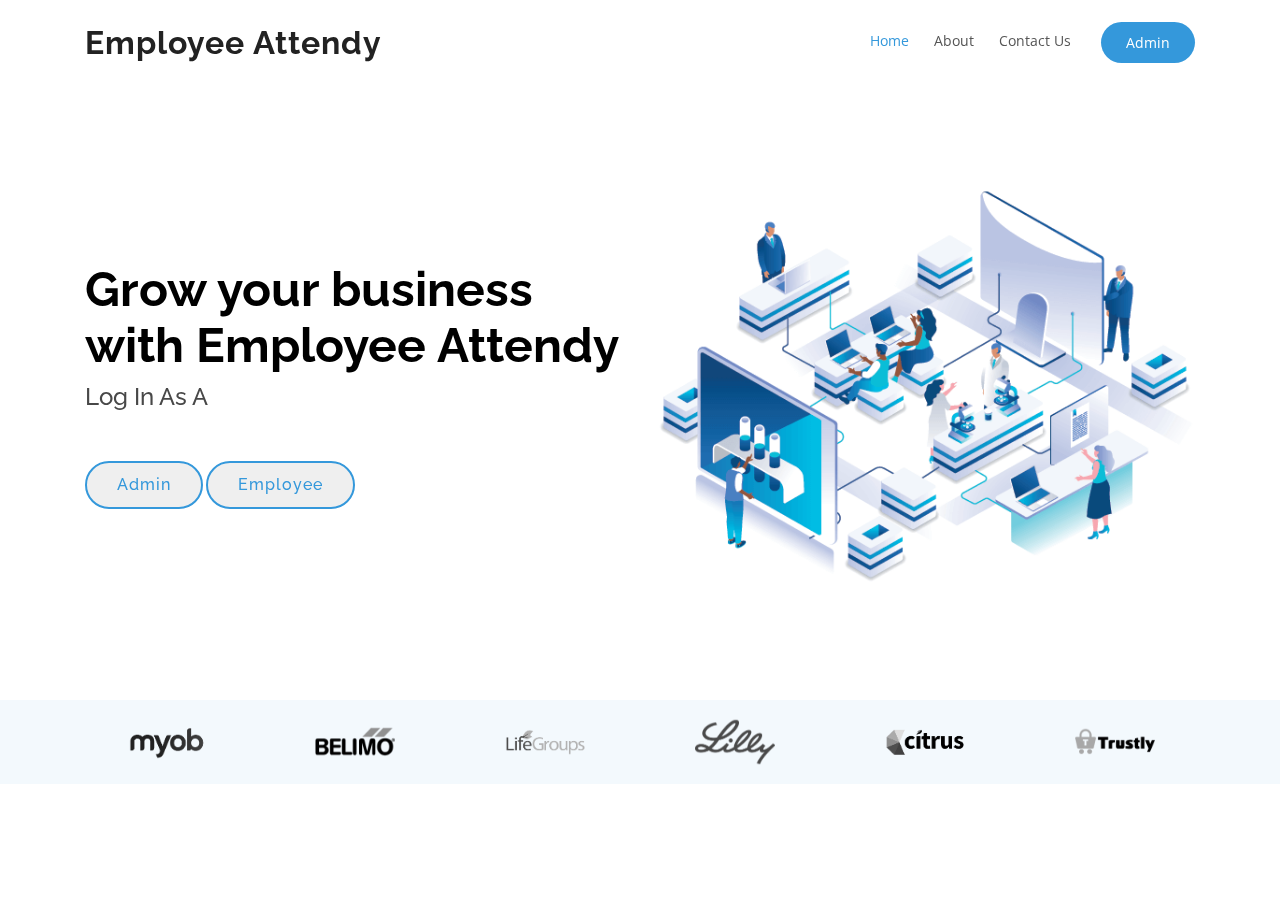
<file: index.html>
<!DOCTYPE html>
<html lang="en">
<body>
	<head>
	 <meta charset="utf-8">
  <meta content="width=device-width, initial-scale=1.0" name="viewport">

  <title>Employee Attendy Bootstrap Template - Index</title>
  <meta content="" name="description">
  <meta content="" name="keywords">

  <!-- Favicons -->
  <link href="assets/img/favicon.png" rel="icon">
  <link href="assets/img/apple-touch-icon.png" rel="apple-touch-icon">
  <link rel="stylesheet" type="text/css" href="bootstrap/css/bootstrap.min.css" />
  <link rel="stylesheet" type="text/css" href="font-awesome/css/font-awesome.min.css" />
  
  <script type="text/javascript" src="js/jquery-1.10.2.min.js"></script>
    <script type="text/javascript" src="bootstrap/js/bootstrap.min.js"></script>


  <!-- Google Fonts -->
  <link href="https://fonts.googleapis.com/css?family=Open+Sans:300,300i,400,400i,600,600i,700,700i|Raleway:300,300i,400,400i,500,500i,600,600i,700,700i|Poppins:300,300i,400,400i,500,500i,600,600i,700,700i" rel="stylesheet">

  <!-- Vendor CSS Files -->
  <link href="assets/vendor/bootstrap/css/bootstrap.min.css" rel="stylesheet">
  <link href="assets/vendor/icofont/icofont.min.css" rel="stylesheet">
  <link href="assets/vendor/remixicon/remixicon.css" rel="stylesheet">
  <link href="assets/vendor/boxicons/css/boxicons.min.css" rel="stylesheet">
  <link href="assets/vendor/owl.carousel/assets/owl.carousel.min.css" rel="stylesheet">
  <link href="assets/vendor/venobox/venobox.css" rel="stylesheet">
  <link href="assets/vendor/aos/aos.css" rel="stylesheet">

  <!-- Template Main CSS File -->
  <link href="assets/css/style.css" rel="stylesheet">

  </head>

<body>
          <div class="modal fade" id="myModal" tabindex="-1" role="dialog" aria-labelledby="myModalLabel" aria-hidden="true">
                <div class="modal-dialog" role="document">
                    <div class="modal-content">
                        <div class="modal-header">
                            <button type="button" class="close" data-dismiss="modal" aria-label="Close"  >

                             <span aria-hidden="true">&times;</span>
                            </button>
                            <h4 class="modal-title" id="myModalLabel">ADMIN LOGIN FORM</h4>
                        </div>
                        <div class="modal-body">
                            <form action="process/aprocess.php" method="POST">
                                <div class="form-group">
                                    <label for="email">Admin ID</label>

        
                                    <div class="input-group pb-modalreglog-input-group">
                                        <input type="email" class="form-control" id="email" placeholder="Email"method="POST" required="required" name="mailuid">
                                        <span class="input-group-addon"><span class="glyphicon glyphicon-user"></span></span>
                                    </div>
                                </div>
                                <div class="form-group">
                                    <label for="password">Password</label>
                                    <div class="input-group pb-modalreglog-input-group">
                                        <input type="password" class="form-control" id="pws" placeholder="Password"name="pwd"required="required">
                                        <span class="input-group-addon"><span class="glyphicon glyphicon-lock"></span></span>
                                    </div>
                                </div>
                            </form>
                        </div>
                         <div class="modal-footer">
                            <button type="button" class="btn btn-secondary" data-dismiss="modal">Close</button>
                            <button type="submit" class="btn btn-primary"name="login-submit" value="Login">Log In</button>
                        </div>
                    </div>
                </div>
            </div>
            <!-- login form code closed -->

            <div class="modal fade" id="myModal2" tabindex="-1" role="dialog" aria-labelledby="myModalLabel2" aria-hidden="true">
                <div class="modal-dialog" role="document">
                    <div class="modal-content">
                        <div class="modal-header">
                            <button type="button" class="close2" data-dismiss="modal" aria-label="Close2"  >

                             <span aria-hidden="true">&times;</span>
                            </button>
                            <h4 class="modal-title" id="myModalLabel2">EMPLOYEE LOGIN FORM</h4>
                        </div>
                        <div class="modal-body">
                            <form action="process/aprocess.php" method="POST">
                                <div class="form-group">
                                    <label for="email">Employee ID</label>
                                    <div class="input-group pb-modalreglog-input-group">
                                        <input type="email" class="form-control" id="email" placeholder="Email"name="mailuid" required="required">
                                        <span class="input-group-addon"><span class="glyphicon glyphicon-user"></span></span>
                                    </div>
                                </div>
                                <div class="form-group">
                                    <label for="password">Password</label>
                                    <div class="input-group pb-modalreglog-input-group">
                                        <input type="password" class="form-control" id="pws" placeholder="Password" name="pwd" required="required">
                                        <span class="input-group-addon"><span class="glyphicon glyphicon-lock"></span></span>
                                    </div>
                                </div>
                            </form>
                        </div>
                         <div class="modal-footer">
                            <button type="button" class="btn btn-secondary" data-dismiss="modal">Close</button>
                            
                            <button type="button" class="btn btn-primary"name="login-submit" value="Login">Log In</button>
                        </div>
                    </div>
                </div>
            </div>
           <!--  for emp form closed -->
  <!-- ======= Header ======= -->
  <header id="header" class="fixed-top d-flex align-items-center">
    <div class="container d-flex align-items-center">

      <div class="logo mr-auto">
        <h1 class="text-light"><a href="index.html"><span>Employee Attendy</span></a></h1>
        <!-- Uncomment below if you prefer to use an image logo -->
        <!-- <a href="index.html"><img src="assets/img/logo.png" alt="" class="img-fluid"></a>-->
      </div>

      <nav class="nav-menu d-none d-lg-block">
        <ul>
          <li class="active"><a href="index.html"class="homered">Home</a></li>
          <li><a href="#"class="homeblack">About</a></li>
          <li><a href="contact.html"class="homeblack">Contact Us</a></li>
          <li class="get-started"class="homeblack" >
          	<!-- <a data-toggle="modal" data-target="#myModal"class="btn-get-started scrollto" href="elogin.html">Admin</a> -->
          		<a href="alogin.html"class="btn-get-started scrollto">Admin</a>
           

          	</li>
        </ul>
      </nav><!-- .nav-menu -->

    </div>
  </header><!-- End Header -->

  <!-- ======= Hero Section ======= -->
  <section id="hero" class="d-flex align-items-center">

    <div class="container">
      <div class="row">
        <div class="col-lg-6 pt-5 pt-lg-0 order-2 order-lg-1 d-flex flex-column justify-content-center">
          <h1 data-aos="fade-up">Grow your business with Employee Attendy</h1>
          <h2 data-aos="fade-up" data-aos-delay="400">Log In As A </h2>
          <div data-aos="fade-up" data-aos-delay="800">
           <a href="alogin.html">
            <button href="elogin.html"class="btn-get-started scrollto">Admin</button></a>
            <a href="elogin.html">
            <button href="elogin.html"class="btn-get-started scrollto">Employee</button></a>
             
          </div>
          
        </div>
        <div class="col-lg-6 order-1 order-lg-2 hero-img" data-aos="fade-left" data-aos-delay="200">
          <img src="assets/img/hero-img.png" class="img-fluid animated" alt="">
        </div>
      </div>
    </div>

  </section><!-- End Hero -->

  <main id="main">

    <!-- ======= Clients Section ======= -->
    <section id="clients" class="clients clients">
      <div class="container">

        <div class="row">

          <div class="col-lg-2 col-md-4 col-6">
            <img src="assets/img/clients/client-1.png" class="img-fluid" alt="" data-aos="zoom-in">
          </div>

          <div class="col-lg-2 col-md-4 col-6">
            <img src="assets/img/clients/client-2.png" class="img-fluid" alt="" data-aos="zoom-in" data-aos-delay="100">
          </div>

          <div class="col-lg-2 col-md-4 col-6">
            <img src="assets/img/clients/client-3.png" class="img-fluid" alt="" data-aos="zoom-in" data-aos-delay="200">
          </div>

          <div class="col-lg-2 col-md-4 col-6">
            <img src="assets/img/clients/client-4.png" class="img-fluid" alt="" data-aos="zoom-in" data-aos-delay="300">
          </div>

          <div class="col-lg-2 col-md-4 col-6">
            <img src="assets/img/clients/client-5.png" class="img-fluid" alt="" data-aos="zoom-in" data-aos-delay="400">
          </div>

          <div class="col-lg-2 col-md-4 col-6">
            <img src="assets/img/clients/client-6.png" class="img-fluid" alt="" data-aos="zoom-in" data-aos-delay="500">
          </div>

        </div>

      </div>
    </section><!-- End Clients Section -->

    <!-- ======= About Us Section ======= -->
    
</div>
        </div>
      </div>
    </div>
  </footer><!-- End Footer -->

  <a href="#" class="back-to-top"><i class="icofont-simple-up"></i></a>

  <!-- Vendor JS Files -->
  <script src="assets/vendor/jquery/jquery.min.js"></script>
  <script src="assets/vendor/bootstrap/js/bootstrap.bundle.min.js"></script>
  <script src="assets/vendor/jquery.easing/jquery.easing.min.js"></script>
  <script src="assets/vendor/php-email-form/validate.js"></script>
  <script src="assets/vendor/waypoints/jquery.waypoints.min.js"></script>
  <script src="assets/vendor/counterup/counterup.min.js"></script>
  <script src="assets/vendor/owl.carousel/owl.carousel.min.js"></script>
  <script src="assets/vendor/isotope-layout/isotope.pkgd.min.js"></script>
  <script src="assets/vendor/venobox/venobox.min.js"></script>
  <script src="assets/vendor/aos/aos.js"></script>

  <!-- Template Main JS File -->
  <script src="assets/js/main.js"></script>

</body>

</html>
</file>
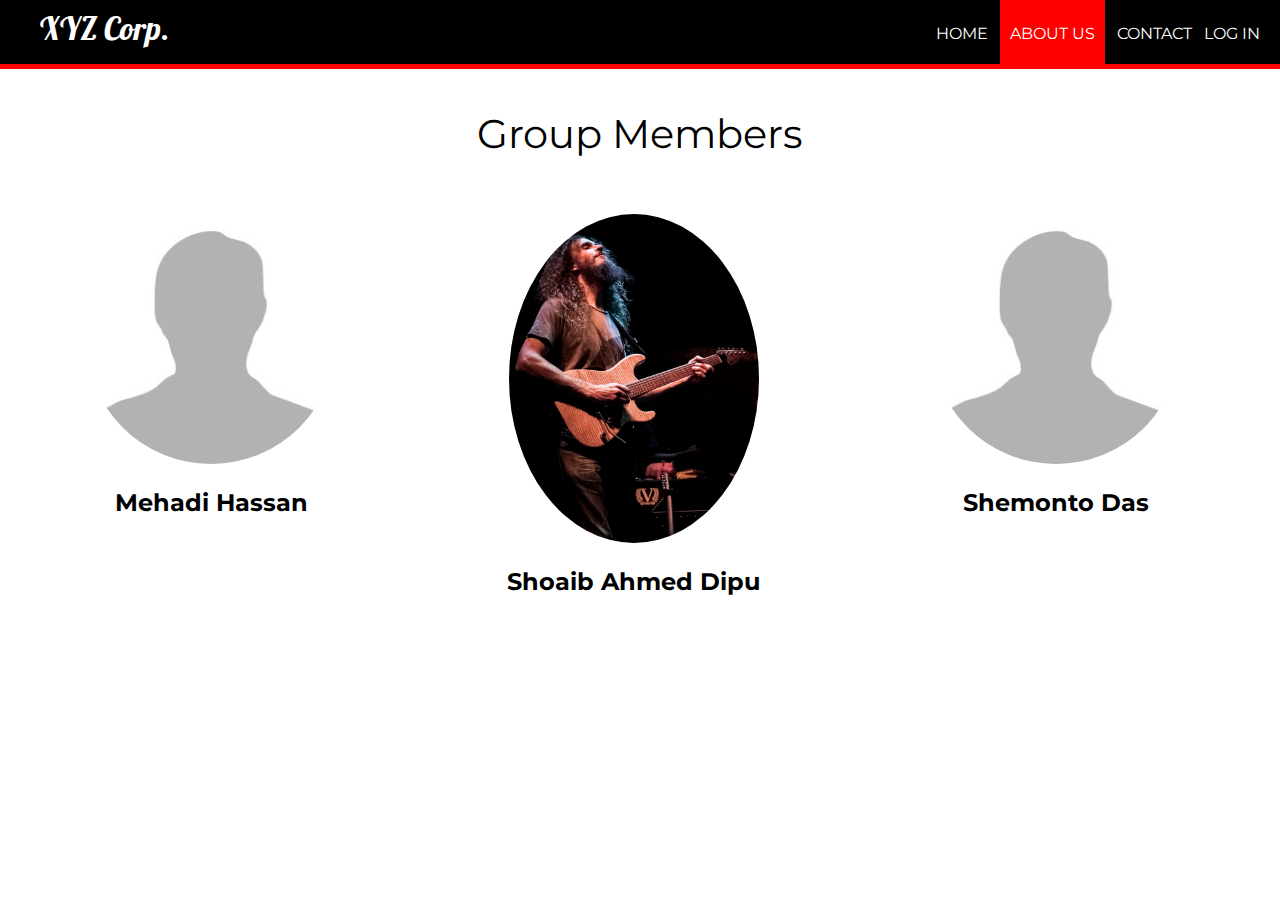
<file: aboutus.html>
<!DOCTYPE html>
<html>
<head>
	<title>About Us | XYZ Corporation</title>
	<link rel="stylesheet" type="text/css" href="style.css">
	<link href="https://fonts.googleapis.com/css?family=Lobster|Montserrat" rel="stylesheet">
</head>
<body>
	<header>
		<nav>
			<h1>XYZ Corp.</h1>
			<ul id="navli">
				<li><a class="homeblack" href="index.html">HOME</a></li>
				<li><a class="homered" href="aboutus.html">ABOUT US</a></li>
				<li><a class="homeblack" href="contact.html">CONTACT</a></li>
				<li><a class="homeblack" href="elogin.html">LOG IN</a></li>
			</ul>
		</nav>
	</header>
	<div class="divider"></div>

	<p style="font-family: Montserrat ; text-align: center; font-size: 40px">Group Members</p>

	<div style="float: left; width: 33%">
    	
    	<p style="text-align: center;"><img src="process/images/no.jpg" alt="Avatar" style="width:250px"></p>
    	<h2 style="text-align: center; font-family:Montserrat ">Mehadi Hassan</h2>
    	
	</div>

	<div style="float: left; width: 33%">
    	
    	<p style="text-align: center;"><img src="process/images/test.jpg" alt="Avatar" style="width:250px"></p>
    	<h2 style="text-align: center; font-family:Montserrat ">Shoaib Ahmed Dipu</h2>
    	
	</div>

	<div style="float: left; width: 33%">
    	
    	<p style="text-align: center;"><img src="process/images/no.jpg" alt="Avatar" style="width:250px"></p>
    	<h2 style="text-align: center; font-family:Montserrat ">Shemonto Das</h2>
    	
	</div>

	</div>


</body>
</html>
</file>
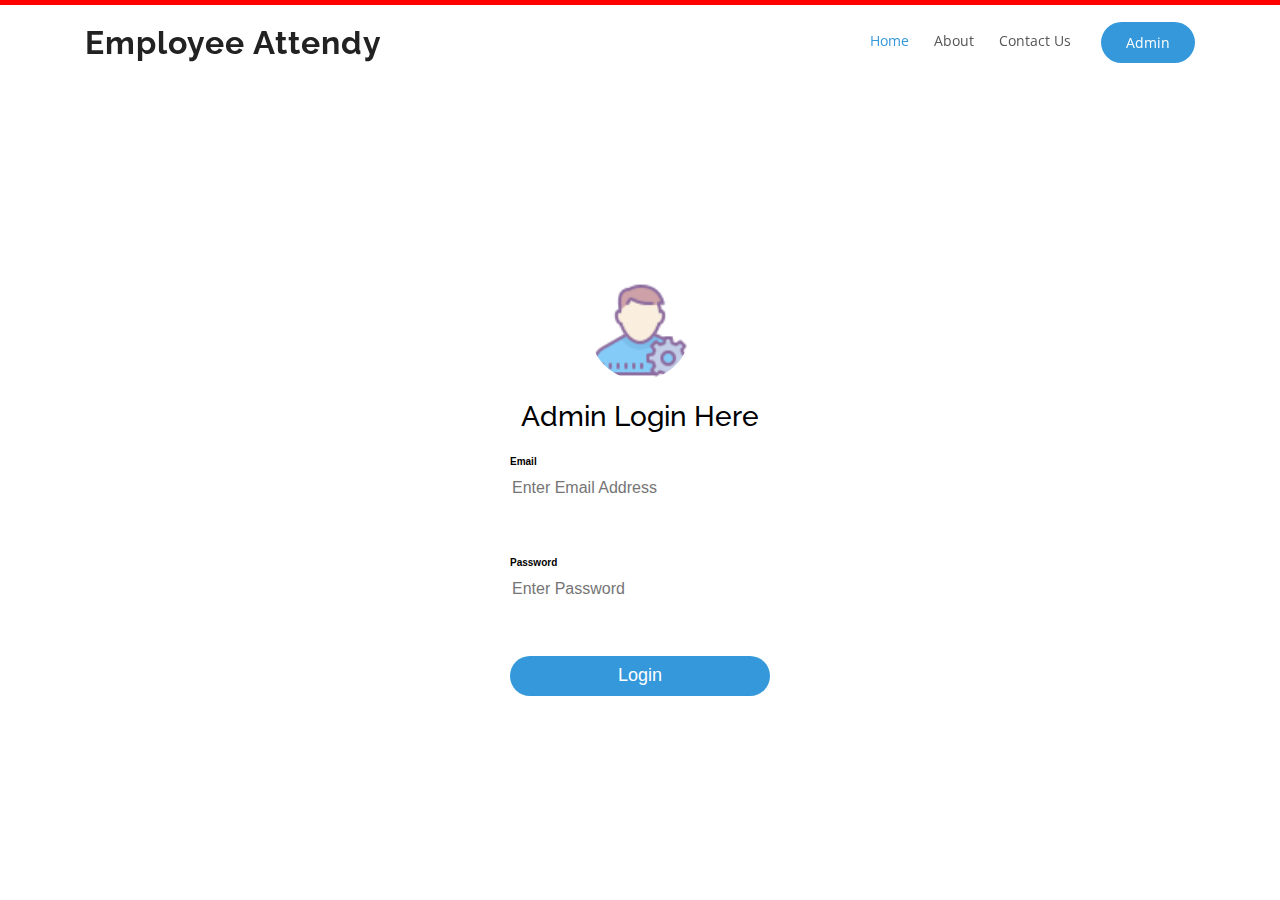
<file: alogin.html>
<!DOCTYPE html>
<html>
<head>
	<meta charset="utf-8">
  <meta content="width=device-width, initial-scale=1.0" name="viewport">

  <title>Employee Attendy Project</title>
  <meta content="" name="description">
  <meta content="" name="keywords">

  <!-- Favicons -->
  <link href="assets/img/favicon.png" rel="icon">
  <link href="assets/img/apple-touch-icon.png" rel="apple-touch-icon">
  <link rel="stylesheet" type="text/css" href="bootstrap/css/bootstrap.min.css" />
  <link rel="stylesheet" type="text/css" href="font-awesome/css/font-awesome.min.css" />
  
  <script type="text/javascript" src="js/jquery-1.10.2.min.js"></script>
    <script type="text/javascript" src="bootstrap/js/bootstrap.min.js"></script>


  <!-- Google Fonts -->
  <link href="https://fonts.googleapis.com/css?family=Open+Sans:300,300i,400,400i,600,600i,700,700i|Raleway:300,300i,400,400i,500,500i,600,600i,700,700i|Poppins:300,300i,400,400i,500,500i,600,600i,700,700i" rel="stylesheet">

  <!-- Vendor CSS Files -->
  <link href="assets/vendor/bootstrap/css/bootstrap.min.css" rel="stylesheet">
  <link href="assets/vendor/icofont/icofont.min.css" rel="stylesheet">
  <link href="assets/vendor/remixicon/remixicon.css" rel="stylesheet">
  <link href="assets/vendor/boxicons/css/boxicons.min.css" rel="stylesheet">
  <link href="assets/vendor/owl.carousel/assets/owl.carousel.min.css" rel="stylesheet">
  <link href="assets/vendor/venobox/venobox.css" rel="stylesheet">
  <link href="assets/vendor/aos/aos.css" rel="stylesheet">

  <!-- Template Main CSS File -->
  <link href="assets/css/style.css" rel="stylesheet">
  <link rel="stylesheet" type="text/css" href="stylelogin.css">
 

  </head>
 <header id="header" class="fixed-top d-flex align-items-center">
    <div class="container d-flex align-items-center">
      <div class="logo mr-auto"><h1 class="text-light"><a href="index.html"><span>Employee Attendy</span></a></h1>
       
       <!--  <h1 class="text-light"><a href="index.html"><span>Employee Attendy</span></a></h1>
       --> </div>

      <nav class="nav-menu d-none d-lg-block">
        <ul>
          <li class="active"><a href="index.html">Home</a></li>
          <li><a href="#"class="homeblack">About</a></li>
          <li><a href="contact.html"class="homeblack">Contact Us</a></li>
          <li class="get-started"class="homeblack" >
          	<!-- <a data-toggle="modal" data-target="#myModal"class="btn-get-started scrollto" href="elogin.html">Admin</a> -->
          		<a href="alogin.html"class="btn-get-started scrollto">Admin</a>
           </li>

           <li><a href="alogin.html"class="homeblack" hidden="true">Log Out</a></li>
          
        </ul>
      </nav><!-- .nav-menu -->

    </div>
  </header><!-- End Header -->

	
</head>
<body>

	<div class="divider"></div>

	<div class="loginbox">
    <img src="assets/admin.png" class="avatar">
        <h1>Admin Login Here</h1>
        <form action="process/aprocess.php" method="POST">
            <p>Email</p>
            <input type="text" name="mailuid" placeholder="Enter Email Address" required="required">
            <p>Password</p>
            <input type="password" name="pwd" placeholder="Enter Password" required="required">
            <input type="submit" name="login-submit" value="Login">
           
        </form>
        
    </div>
    <a href="#" class="back-to-top"><i class="icofont-simple-up"></i></a>

  <!-- Vendor JS Files -->
  <script src="assets/vendor/jquery/jquery.min.js"></script>
  <script src="assets/vendor/bootstrap/js/bootstrap.bundle.min.js"></script>
  <script src="assets/vendor/jquery.easing/jquery.easing.min.js"></script>
  <script src="assets/vendor/php-email-form/validate.js"></script>
  <script src="assets/vendor/waypoints/jquery.waypoints.min.js"></script>
  <script src="assets/vendor/counterup/counterup.min.js"></script>
  <script src="assets/vendor/owl.carousel/owl.carousel.min.js"></script>
  <script src="assets/vendor/isotope-layout/isotope.pkgd.min.js"></script>
  <script src="assets/vendor/venobox/venobox.min.js"></script>
  <script src="assets/vendor/aos/aos.js"></script>

  <!-- Template Main JS File -->
  <script src="assets/js/main.js"></script>
</body>
</html>
</file>
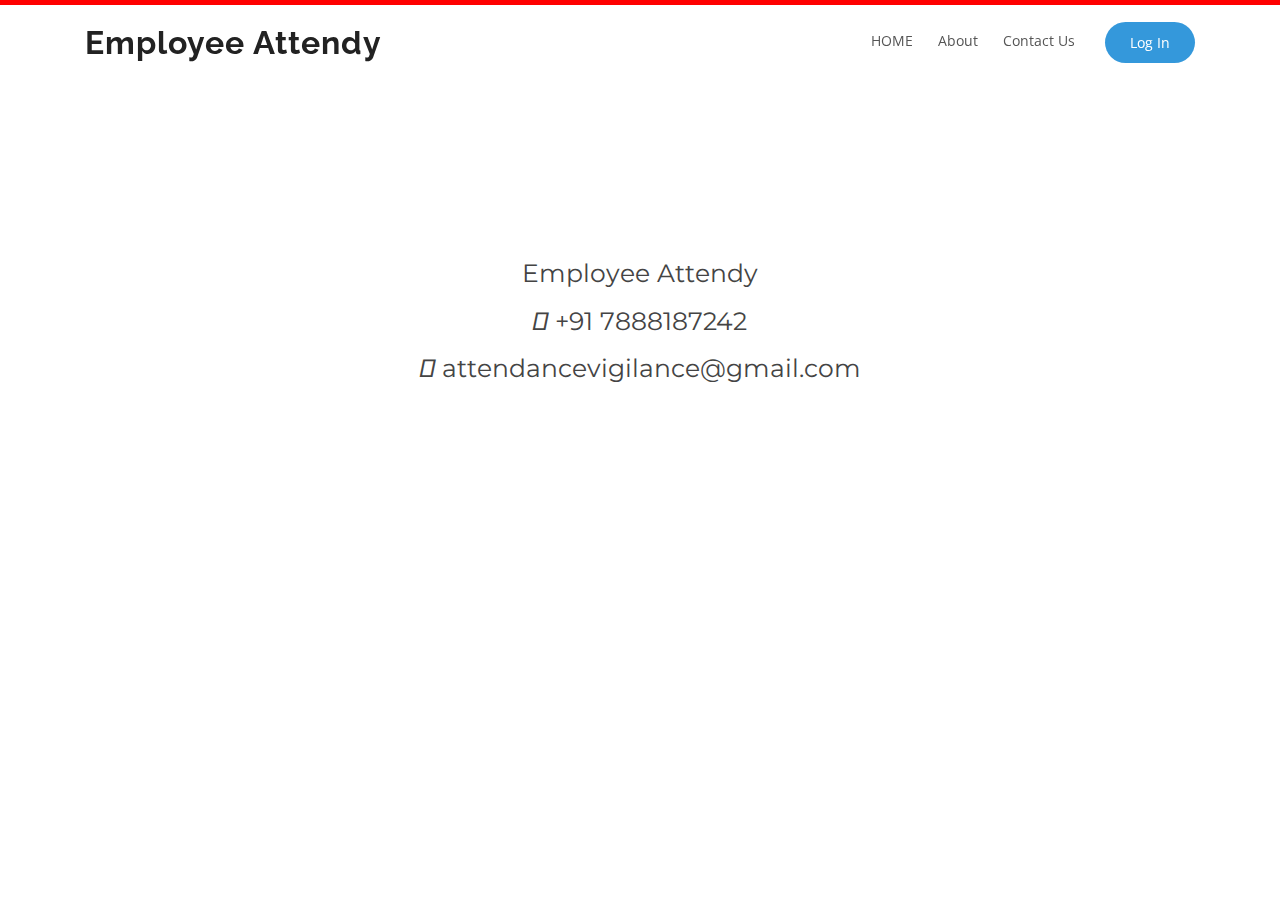
<file: contact.html>
<!DOCTYPE html>
<html>
<head>
	<title>Contact | Employee Attendy</title>
	<meta charset="utf-8">
  <meta content="width=device-width, initial-scale=1.0" name="viewport">

  <title>Employee Attendy Project</title>
  <meta content="" name="description">
  <meta content="" name="keywords">

  <!-- Favicons -->
  <link href="assets/img/favicon.png" rel="icon">
  <link href="assets/img/apple-touch-icon.png" rel="apple-touch-icon">
  <link rel="stylesheet" type="text/css" href="bootstrap/css/bootstrap.min.css" />
  <link rel="stylesheet" type="text/css" href="font-awesome/css/font-awesome.min.css" />
  
  <script type="text/javascript" src="js/jquery-1.10.2.min.js"></script>
    <script type="text/javascript" src="bootstrap/js/bootstrap.min.js"></script>


  <!-- Google Fonts -->
  <link href="https://fonts.googleapis.com/css?family=Open+Sans:300,300i,400,400i,600,600i,700,700i|Raleway:300,300i,400,400i,500,500i,600,600i,700,700i|Poppins:300,300i,400,400i,500,500i,600,600i,700,700i" rel="stylesheet">

  <!-- Vendor CSS Files -->
  <link href="assets/vendor/bootstrap/css/bootstrap.min.css" rel="stylesheet">
  <link href="assets/vendor/icofont/icofont.min.css" rel="stylesheet">
  <link href="assets/vendor/remixicon/remixicon.css" rel="stylesheet">
  <link href="assets/vendor/boxicons/css/boxicons.min.css" rel="stylesheet">
  <link href="assets/vendor/owl.carousel/assets/owl.carousel.min.css" rel="stylesheet">
  <link href="assets/vendor/venobox/venobox.css" rel="stylesheet">
  <link href="assets/vendor/aos/aos.css" rel="stylesheet">

 
  <link href="assets/css/style.css" rel="stylesheet">
  <link rel="stylesheet" type="text/css" href="stylelogin.css">
	<link rel="stylesheet" href="https://use.fontawesome.com/releases/v5.8.1/css/all.css" integrity="sha384-50oBUHEmvpQ+1lW4y57PTFmhCaXp0ML5d60M1M7uH2+nqUivzIebhndOJK28anvf" crossorigin="anonymous">
	<link href="https://fonts.googleapis.com/css?family=Lobster|Montserrat" rel="stylesheet">
</head>

<body>
	<header id="header" class="fixed-top d-flex align-items-center">
    <div class="container d-flex align-items-center">
      <div class="logo mr-auto"><h1 class="text-light"><a href="index.html"><span>Employee Attendy</span></a></h1>
       
       <!--  <h1 class="text-light"><a href="index.html"><span>Employee Attendy</span></a></h1>
       --> </div>
		<nav class="nav-menu d-none d-lg-block">
        <ul>
       	<li><a class="homered" href="index.html">HOME</a></li>
				<li><a href="#"class="homered">About </a></li>
          <li><a href="contact.html"class="homered">Contact Us</a></li>
          <li class="get-started"class="homered" >
          	<a href="index.html"class="btn-get-started scrollto">Log In</a>
           </li>

			</ul>
		</nav>
	</header>
	<div class="divider"></div>


<div class="mapouter"><div class="gmap_canvas"><iframe width="1080" height="250" id="gmap_canvas" src="https://maps.google.com/maps?q=23.793630%2C%2090.406998&t=&z=17&ie=UTF8&iwloc=&output=embed" frameborder="0" scrolling="no" marginheight="0" marginwidth="0"></iframe>Google Maps Generator by <a href="https://www.embedgooglemap.net">embedgooglemap.net</a></div><style>.mapouter{position:relative;text-align:right;height:250px;width:2080px;}.gmap_canvas {overflow:hidden;background:none!important;height:250px;width:1080px;}</style></div>



    	<p style="font-family: Montserrat; text-align: center; font-size: 25px"><i class="fas fa-map-marked"></i> Employee Attendy
</p>
    	<p style="font-family: Montserrat; text-align: center; font-size: 25px"><i class="fas fa-address-book"></i> +91 7888187242</p>
    	<p style="font-family: Montserrat; text-align: center; font-size: 25px"><i class="fas fa-envelope"></i> attendancevigilance@gmail.com</p>
    	
    	
    	
    	

 





	






</body>
</html>
</file>
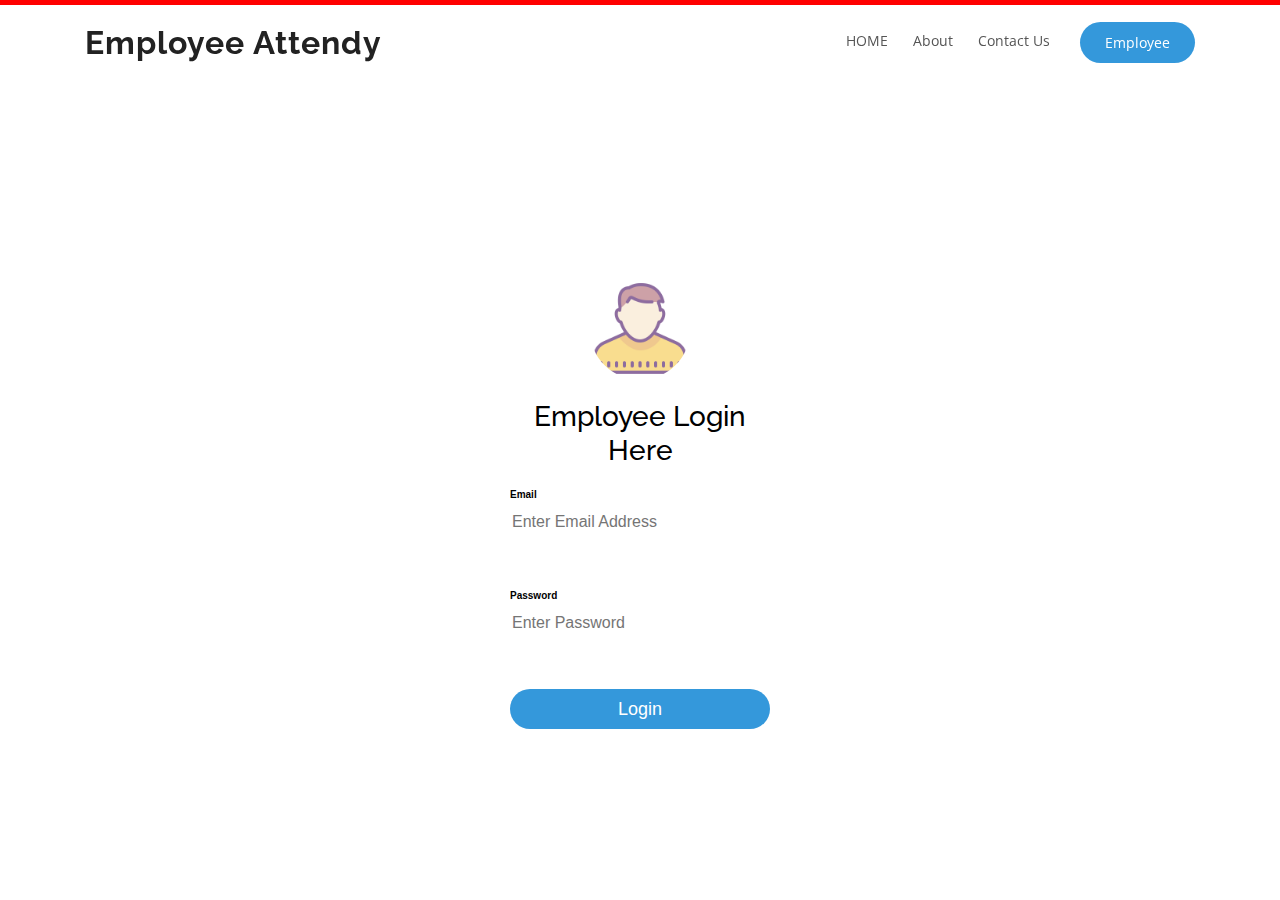
<file: elogin.html>
<!DOCTYPE html>
<html>
<head>
	  <meta content="width=device-width, initial-scale=1.0" name="viewport">

  <title>Employee Attendy Project</title>
  <meta content="" name="description">
  <meta content="" name="keywords">

  <!-- Favicons -->
  <link href="assets/img/favicon.png" rel="icon">
  <link href="assets/img/apple-touch-icon.png" rel="apple-touch-icon">
  <link rel="stylesheet" type="text/css" href="bootstrap/css/bootstrap.min.css" />
  <link rel="stylesheet" type="text/css" href="font-awesome/css/font-awesome.min.css" />
  
  <script type="text/javascript" src="js/jquery-1.10.2.min.js"></script>
    <script type="text/javascript" src="bootstrap/js/bootstrap.min.js"></script>


  <!-- Google Fonts -->
  <link href="https://fonts.googleapis.com/css?family=Open+Sans:300,300i,400,400i,600,600i,700,700i|Raleway:300,300i,400,400i,500,500i,600,600i,700,700i|Poppins:300,300i,400,400i,500,500i,600,600i,700,700i" rel="stylesheet">

  <!-- Vendor CSS Files -->
  <link href="assets/vendor/bootstrap/css/bootstrap.min.css" rel="stylesheet">
  <link href="assets/vendor/icofont/icofont.min.css" rel="stylesheet">
  <link href="assets/vendor/remixicon/remixicon.css" rel="stylesheet">
  <link href="assets/vendor/boxicons/css/boxicons.min.css" rel="stylesheet">
  <link href="assets/vendor/owl.carousel/assets/owl.carousel.min.css" rel="stylesheet">
  <link href="assets/vendor/venobox/venobox.css" rel="stylesheet">
  <link href="assets/vendor/aos/aos.css" rel="stylesheet">

  <!-- Template Main CSS File -->
  <link href="assets/css/style.css" rel="stylesheet">
  <link rel="stylesheet" type="text/css" href="stylelogin.css">
 
</head>
<header id="header" class="fixed-top d-flex align-items-center">
    <div class="container d-flex align-items-center">
      <div class="logo mr-auto"><h1 class="text-light"><a href="index.html"><span>Employee Attendy</span></a></h1>
       
       <!--  <h1 class="text-light"><a href="index.html"><span>Employee Attendy</span></a></h1>
       --> </div>
		<nav class="nav-menu d-none d-lg-block">
        <ul>
       	<li><a class="homered" href="index.html">HOME</a></li>
				<li><a href="#"class="homered">About</a></li>
          <li><a href="contact.html"class="homered">Contact Us</a></li>
          <li class="get-started"class="homered" >
          	<a href="elogin.html"class="btn-get-started scrollto">Employee</a>
           </li>

			</ul>
		</nav>
	</header>
	<div class="divider"></div>

	<div class="loginbox">
    <img src="assets/avatar.png" class="avatar">
        <h1>Employee Login Here</h1>
        <form action="process/eprocess.php" method="POST">
            <p>Email</p>
            <input type="text" name="mailuid" placeholder="Enter Email Address" required="required">
            <p>Password</p>
            <input type="password" name="pwd" placeholder="Enter Password" required="required">
            <input type="submit" name="login-submit" value="Login">
           
        </form>
        
    </div>
			
			
</body>
</html>
</file>
<file: assets/vendor/venobox/venobox.css>
/* ------ venobox.css --------*/
.vbox-overlay *, .vbox-overlay *:before, .vbox-overlay *:after{
    -webkit-backface-visibility: hidden;
    -webkit-box-sizing:border-box;
    -moz-box-sizing:border-box;
    box-sizing:border-box;
}
.vbox-overlay * { 
    -webkit-backface-visibility: visible;
    backface-visibility: visible;
}
.vbox-overlay{
    display: -webkit-flex;
    display: flex;
    -webkit-flex-direction: column;
    flex-direction: column;
    -webkit-justify-content: center;
    justify-content: center;
    -webkit-align-items: center;
    align-items: center;
    position: fixed;
    left: 0;
    top: 0;
    bottom: 0;
    right: 0;
    z-index: 999999;
}

/* ----- navigation ----- */
.vbox-title{
    width: 100%;
    height: 40px;
    float: left;
    text-align: center;
    line-height: 28px;
    font-size: 12px;
    padding: 6px 50px;
    overflow: hidden;
    position: fixed;
    display: none;
    left: 0;
    z-index: 89;
}
.vbox-close{
    cursor: pointer;
    position: fixed;
    top: -1px;
    right: 0;
    width: 50px;
    height: 40px;
    padding: 6px;
    display: block;
    background-position:10px center;
    overflow: hidden;
    font-size: 24px;
    line-height: 1;
    text-align: center;
    z-index: 99;
}
.vbox-left{
    cursor: pointer;
    position: fixed;
    left: 0;
    height: 40px;
    overflow: hidden;
    line-height: 28px;
    font-size: 12px;
    z-index: 99;
    display: flex;
    align-items:center;
}
.vbox-num{
    display: inline-block;
    margin: 6px 0 6px 15px;
}
/* ----- Social share ----- */
.vbox-share{
    line-height: 28px;
    font-size: 12px;
    overflow: hidden;
    position: fixed;
    left: 0;
    z-index: 98;
    display: flex;
    align-items:center;
    justify-content: center;
    width: 100%;
    text-align: center;
}
.vbox-share svg{
    max-height: 28px;
    width: 28px;
    z-index: 10;
    margin-left: 12px;
    margin-top: 6px;
    margin-bottom: 6px;
    vertical-align: middle;
}


/* ----- navigation ARROWS ----- */
.vbox-next, .vbox-prev{
    position: fixed;
    top: 50%;
    margin-top: -15px;
    overflow: hidden;
    cursor: pointer;
    display: block;
    width: 45px;
    height: 45px;
    z-index: 99;
}
.vbox-next span, .vbox-prev span{
    position: relative;
    width: 20px;
    height: 20px;
    border: 2px solid transparent;
    border-top-color: #B6B6B6;
    border-right-color: #B6B6B6;
    text-indent: -100px;
    position: absolute;
    top: 8px;
    display: block;
}
.vbox-prev{
    left: 15px;
}
.vbox-next{
    right: 15px;
}
.vbox-prev span{
    left: 10px;
    -ms-transform: rotate(-135deg);
    -webkit-transform: rotate(-135deg);
    transform: rotate(-135deg);
}
.vbox-next span{
    -ms-transform: rotate(45deg);
    -webkit-transform: rotate(45deg);
    transform: rotate(45deg);
    right: 10px;
}
/* ------- inline window ------ */
.vbox-inline{
    width: 420px;
    height: 315px;
    height: 70vh;
    padding: 10px;
    background: #fff;
    margin: 0 auto;
    overflow: auto;
    text-align: left;
}
/* ------- Video & iFrames window ------ */
.venoframe{
    max-width: 100%;
    width: 100%;
    border: none;
    width: 100%;
    height: 260px;
    height: 70vh;
}
.venoframe.vbvid{
    height: 260px;
}
@media (min-width: 768px) {
    .venoframe, .vbox-inline{
        width: 90%;
        height: 360px;
        height: 70vh;
    }
    .venoframe.vbvid{
        width: 640px;
        height: 360px;
    }
}
@media (min-width: 992px) {
    .venoframe, .vbox-inline{
        max-width: 1200px;
        width: 80%;
        height: 540px;
        height: 70vh;
    }
    .venoframe.vbvid{
        width: 960px;
        height: 540px;
    }
}
/* 
Please do NOT edit this part! 
or at least read this note: http://i.imgur.com/7C0ws9e.gif
*/
.vbox-open{
    overflow: hidden;
}
.vbox-container{
    position: absolute;
    left: 0;
    right: 0;
    top: 0;
    bottom: 0;
    overflow-x: hidden;
    overflow-y: scroll;
    overflow-scrolling: touch;
    -webkit-overflow-scrolling: touch;
    z-index: 20;
    max-height: 100%;

}

.vbox-content{
    text-align: center;
    float: left;
    width: 100%;
    position: relative;
    overflow: hidden;
    padding: 20px 4%;
}
.vbox-container img{
    max-width: 100%;
    height: auto;
}
.vbox-figlio{
    box-shadow: 0 0 12px rgba(0,0,0,0.19), 0 6px 6px rgba(0,0,0,0.23);
    max-width: 100%;
    text-align: initial;
}
img.vbox-figlio{
    -webkit-user-select: none;
-khtml-user-select: none;
-moz-user-select: none;
-o-user-select: none;
user-select: none;
}
.vbox-content.swipe-left{
    margin-left: -200px !important;
}
.vbox-content.swipe-right{
    margin-left: 200px !important;
}
.vbox-animated{
    webkit-transition: margin 300ms ease-out;
    transition: margin 300ms ease-out;
}

/* ---------- preloader ----------
 * SPINKIT 
 * http://tobiasahlin.com/spinkit/
-------------------------------- */
.sk-double-bounce,.sk-rotating-plane{width:40px;height:40px;margin:40px auto}.sk-rotating-plane{background-color:#333;-webkit-animation:sk-rotatePlane 1.2s infinite ease-in-out;animation:sk-rotatePlane 1.2s infinite ease-in-out}@-webkit-keyframes sk-rotatePlane{0%{-webkit-transform:perspective(120px) rotateX(0) rotateY(0);transform:perspective(120px) rotateX(0) rotateY(0)}50%{-webkit-transform:perspective(120px) rotateX(-180.1deg) rotateY(0);transform:perspective(120px) rotateX(-180.1deg) rotateY(0)}100%{-webkit-transform:perspective(120px) rotateX(-180deg) rotateY(-179.9deg);transform:perspective(120px) rotateX(-180deg) rotateY(-179.9deg)}}@keyframes sk-rotatePlane{0%{-webkit-transform:perspective(120px) rotateX(0) rotateY(0);transform:perspective(120px) rotateX(0) rotateY(0)}50%{-webkit-transform:perspective(120px) rotateX(-180.1deg) rotateY(0);transform:perspective(120px) rotateX(-180.1deg) rotateY(0)}100%{-webkit-transform:perspective(120px) rotateX(-180deg) rotateY(-179.9deg);transform:perspective(120px) rotateX(-180deg) rotateY(-179.9deg)}}.sk-double-bounce{position:relative}.sk-double-bounce .sk-child{width:100%;height:100%;border-radius:50%;background-color:#333;opacity:.6;position:absolute;top:0;left:0;-webkit-animation:sk-doubleBounce 2s infinite ease-in-out;animation:sk-doubleBounce 2s infinite ease-in-out}.sk-chasing-dots .sk-child,.sk-spinner-pulse,.sk-three-bounce .sk-child{background-color:#333;border-radius:100%}.sk-double-bounce .sk-double-bounce2{-webkit-animation-delay:-1s;animation-delay:-1s}@-webkit-keyframes sk-doubleBounce{0%,100%{-webkit-transform:scale(0);transform:scale(0)}50%{-webkit-transform:scale(1);transform:scale(1)}}@keyframes sk-doubleBounce{0%,100%{-webkit-transform:scale(0);transform:scale(0)}50%{-webkit-transform:scale(1);transform:scale(1)}}.sk-wave{margin:40px auto;width:50px;height:40px;text-align:center;font-size:10px}.sk-wave .sk-rect{background-color:#333;height:100%;width:6px;display:inline-block;-webkit-animation:sk-waveStretchDelay 1.2s infinite ease-in-out;animation:sk-waveStretchDelay 1.2s infinite ease-in-out}.sk-wave .sk-rect1{-webkit-animation-delay:-1.2s;animation-delay:-1.2s}.sk-wave .sk-rect2{-webkit-animation-delay:-1.1s;animation-delay:-1.1s}.sk-wave .sk-rect3{-webkit-animation-delay:-1s;animation-delay:-1s}.sk-wave .sk-rect4{-webkit-animation-delay:-.9s;animation-delay:-.9s}.sk-wave .sk-rect5{-webkit-animation-delay:-.8s;animation-delay:-.8s}@-webkit-keyframes sk-waveStretchDelay{0%,100%,40%{-webkit-transform:scaleY(.4);transform:scaleY(.4)}20%{-webkit-transform:scaleY(1);transform:scaleY(1)}}@keyframes sk-waveStretchDelay{0%,100%,40%{-webkit-transform:scaleY(.4);transform:scaleY(.4)}20%{-webkit-transform:scaleY(1);transform:scaleY(1)}}.sk-wandering-cubes{margin:40px auto;width:40px;height:40px;position:relative}.sk-wandering-cubes .sk-cube{background-color:#333;width:10px;height:10px;position:absolute;top:0;left:0;-webkit-animation:sk-wanderingCube 1.8s ease-in-out -1.8s infinite both;animation:sk-wanderingCube 1.8s ease-in-out -1.8s infinite both}.sk-chasing-dots,.sk-spinner-pulse{width:40px;height:40px;margin:40px auto}.sk-wandering-cubes .sk-cube2{-webkit-animation-delay:-.9s;animation-delay:-.9s}@-webkit-keyframes sk-wanderingCube{0%{-webkit-transform:rotate(0);transform:rotate(0)}25%{-webkit-transform:translateX(30px) rotate(-90deg) scale(.5);transform:translateX(30px) rotate(-90deg) scale(.5)}50%{-webkit-transform:translateX(30px) translateY(30px) rotate(-179deg);transform:translateX(30px) translateY(30px) rotate(-179deg)}50.1%{-webkit-transform:translateX(30px) translateY(30px) rotate(-180deg);transform:translateX(30px) translateY(30px) rotate(-180deg)}75%{-webkit-transform:translateX(0) translateY(30px) rotate(-270deg) scale(.5);transform:translateX(0) translateY(30px) rotate(-270deg) scale(.5)}100%{-webkit-transform:rotate(-360deg);transform:rotate(-360deg)}}@keyframes sk-wanderingCube{0%{-webkit-transform:rotate(0);transform:rotate(0)}25%{-webkit-transform:translateX(30px) rotate(-90deg) scale(.5);transform:translateX(30px) rotate(-90deg) scale(.5)}50%{-webkit-transform:translateX(30px) translateY(30px) rotate(-179deg);transform:translateX(30px) translateY(30px) rotate(-179deg)}50.1%{-webkit-transform:translateX(30px) translateY(30px) rotate(-180deg);transform:translateX(30px) translateY(30px) rotate(-180deg)}75%{-webkit-transform:translateX(0) translateY(30px) rotate(-270deg) scale(.5);transform:translateX(0) translateY(30px) rotate(-270deg) scale(.5)}100%{-webkit-transform:rotate(-360deg);transform:rotate(-360deg)}}.sk-spinner-pulse{-webkit-animation:sk-pulseScaleOut 1s infinite ease-in-out;animation:sk-pulseScaleOut 1s infinite ease-in-out}@-webkit-keyframes sk-pulseScaleOut{0%{-webkit-transform:scale(0);transform:scale(0)}100%{-webkit-transform:scale(1);transform:scale(1);opacity:0}}@keyframes sk-pulseScaleOut{0%{-webkit-transform:scale(0);transform:scale(0)}100%{-webkit-transform:scale(1);transform:scale(1);opacity:0}}.sk-chasing-dots{position:relative;text-align:center;-webkit-animation:sk-chasingDotsRotate 2s infinite linear;animation:sk-chasingDotsRotate 2s infinite linear}.sk-chasing-dots .sk-child{width:60%;height:60%;display:inline-block;position:absolute;top:0;-webkit-animation:sk-chasingDotsBounce 2s infinite ease-in-out;animation:sk-chasingDotsBounce 2s infinite ease-in-out}.sk-chasing-dots .sk-dot2{top:auto;bottom:0;-webkit-animation-delay:-1s;animation-delay:-1s}@-webkit-keyframes sk-chasingDotsRotate{100%{-webkit-transform:rotate(360deg);transform:rotate(360deg)}}@keyframes sk-chasingDotsRotate{100%{-webkit-transform:rotate(360deg);transform:rotate(360deg)}}@-webkit-keyframes sk-chasingDotsBounce{0%,100%{-webkit-transform:scale(0);transform:scale(0)}50%{-webkit-transform:scale(1);transform:scale(1)}}@keyframes sk-chasingDotsBounce{0%,100%{-webkit-transform:scale(0);transform:scale(0)}50%{-webkit-transform:scale(1);transform:scale(1)}}.sk-three-bounce{margin:40px auto;width:80px;text-align:center}.sk-three-bounce .sk-child{width:20px;height:20px;display:inline-block;-webkit-animation:sk-three-bounce 1.4s ease-in-out 0s infinite both;animation:sk-three-bounce 1.4s ease-in-out 0s infinite both}.sk-circle .sk-child:before,.sk-fading-circle .sk-circle:before{display:block;border-radius:100%;content:'';background-color:#333}.sk-three-bounce .sk-bounce1{-webkit-animation-delay:-.32s;animation-delay:-.32s}.sk-three-bounce .sk-bounce2{-webkit-animation-delay:-.16s;animation-delay:-.16s}@-webkit-keyframes sk-three-bounce{0%,100%,80%{-webkit-transform:scale(0);transform:scale(0)}40%{-webkit-transform:scale(1);transform:scale(1)}}@keyframes sk-three-bounce{0%,100%,80%{-webkit-transform:scale(0);transform:scale(0)}40%{-webkit-transform:scale(1);transform:scale(1)}}.sk-circle{margin:40px auto;width:40px;height:40px;position:relative}.sk-circle .sk-child{width:100%;height:100%;position:absolute;left:0;top:0}.sk-circle .sk-child:before{margin:0 auto;width:15%;height:15%;-webkit-animation:sk-circleBounceDelay 1.2s infinite ease-in-out both;animation:sk-circleBounceDelay 1.2s infinite ease-in-out both}.sk-circle .sk-circle2{-webkit-transform:rotate(30deg);-ms-transform:rotate(30deg);transform:rotate(30deg)}.sk-circle .sk-circle3{-webkit-transform:rotate(60deg);-ms-transform:rotate(60deg);transform:rotate(60deg)}.sk-circle .sk-circle4{-webkit-transform:rotate(90deg);-ms-transform:rotate(90deg);transform:rotate(90deg)}.sk-circle .sk-circle5{-webkit-transform:rotate(120deg);-ms-transform:rotate(120deg);transform:rotate(120deg)}.sk-circle .sk-circle6{-webkit-transform:rotate(150deg);-ms-transform:rotate(150deg);transform:rotate(150deg)}.sk-circle .sk-circle7{-webkit-transform:rotate(180deg);-ms-transform:rotate(180deg);transform:rotate(180deg)}.sk-circle .sk-circle8{-webkit-transform:rotate(210deg);-ms-transform:rotate(210deg);transform:rotate(210deg)}.sk-circle .sk-circle9{-webkit-transform:rotate(240deg);-ms-transform:rotate(240deg);transform:rotate(240deg)}.sk-circle .sk-circle10{-webkit-transform:rotate(270deg);-ms-transform:rotate(270deg);transform:rotate(270deg)}.sk-circle .sk-circle11{-webkit-transform:rotate(300deg);-ms-transform:rotate(300deg);transform:rotate(300deg)}.sk-circle .sk-circle12{-webkit-transform:rotate(330deg);-ms-transform:rotate(330deg);transform:rotate(330deg)}.sk-circle .sk-circle2:before{-webkit-animation-delay:-1.1s;animation-delay:-1.1s}.sk-circle .sk-circle3:before{-webkit-animation-delay:-1s;animation-delay:-1s}.sk-circle .sk-circle4:before{-webkit-animation-delay:-.9s;animation-delay:-.9s}.sk-circle .sk-circle5:before{-webkit-animation-delay:-.8s;animation-delay:-.8s}.sk-circle .sk-circle6:before{-webkit-animation-delay:-.7s;animation-delay:-.7s}.sk-circle .sk-circle7:before{-webkit-animation-delay:-.6s;animation-delay:-.6s}.sk-circle .sk-circle8:before{-webkit-animation-delay:-.5s;animation-delay:-.5s}.sk-circle .sk-circle9:before{-webkit-animation-delay:-.4s;animation-delay:-.4s}.sk-circle .sk-circle10:before{-webkit-animation-delay:-.3s;animation-delay:-.3s}.sk-circle .sk-circle11:before{-webkit-animation-delay:-.2s;animation-delay:-.2s}.sk-circle .sk-circle12:before{-webkit-animation-delay:-.1s;animation-delay:-.1s}@-webkit-keyframes sk-circleBounceDelay{0%,100%,80%{-webkit-transform:scale(0);transform:scale(0)}40%{-webkit-transform:scale(1);transform:scale(1)}}@keyframes sk-circleBounceDelay{0%,100%,80%{-webkit-transform:scale(0);transform:scale(0)}40%{-webkit-transform:scale(1);transform:scale(1)}}.sk-cube-grid{width:40px;height:40px;margin:40px auto}.sk-cube-grid .sk-cube{width:33.33%;height:33.33%;background-color:#333;float:left;-webkit-animation:sk-cubeGridScaleDelay 1.3s infinite ease-in-out;animation:sk-cubeGridScaleDelay 1.3s infinite ease-in-out}.sk-cube-grid .sk-cube1{-webkit-animation-delay:.2s;animation-delay:.2s}.sk-cube-grid .sk-cube2{-webkit-animation-delay:.3s;animation-delay:.3s}.sk-cube-grid .sk-cube3{-webkit-animation-delay:.4s;animation-delay:.4s}.sk-cube-grid .sk-cube4{-webkit-animation-delay:.1s;animation-delay:.1s}.sk-cube-grid .sk-cube5{-webkit-animation-delay:.2s;animation-delay:.2s}.sk-cube-grid .sk-cube6{-webkit-animation-delay:.3s;animation-delay:.3s}.sk-cube-grid .sk-cube7{-webkit-animation-delay:0ms;animation-delay:0ms}.sk-cube-grid .sk-cube8{-webkit-animation-delay:.1s;animation-delay:.1s}.sk-cube-grid .sk-cube9{-webkit-animation-delay:.2s;animation-delay:.2s}@-webkit-keyframes sk-cubeGridScaleDelay{0%,100%,70%{-webkit-transform:scale3D(1,1,1);transform:scale3D(1,1,1)}35%{-webkit-transform:scale3D(0,0,1);transform:scale3D(0,0,1)}}@keyframes sk-cubeGridScaleDelay{0%,100%,70%{-webkit-transform:scale3D(1,1,1);transform:scale3D(1,1,1)}35%{-webkit-transform:scale3D(0,0,1);transform:scale3D(0,0,1)}}.sk-fading-circle{margin:40px auto;width:40px;height:40px;position:relative}.sk-fading-circle .sk-circle{width:100%;height:100%;position:absolute;left:0;top:0}.sk-fading-circle .sk-circle:before{margin:0 auto;width:15%;height:15%;-webkit-animation:sk-circleFadeDelay 1.2s infinite ease-in-out both;animation:sk-circleFadeDelay 1.2s infinite ease-in-out both}.sk-fading-circle .sk-circle2{-webkit-transform:rotate(30deg);-ms-transform:rotate(30deg);transform:rotate(30deg)}.sk-fading-circle .sk-circle3{-webkit-transform:rotate(60deg);-ms-transform:rotate(60deg);transform:rotate(60deg)}.sk-fading-circle .sk-circle4{-webkit-transform:rotate(90deg);-ms-transform:rotate(90deg);transform:rotate(90deg)}.sk-fading-circle .sk-circle5{-webkit-transform:rotate(120deg);-ms-transform:rotate(120deg);transform:rotate(120deg)}.sk-fading-circle .sk-circle6{-webkit-transform:rotate(150deg);-ms-transform:rotate(150deg);transform:rotate(150deg)}.sk-fading-circle .sk-circle7{-webkit-transform:rotate(180deg);-ms-transform:rotate(180deg);transform:rotate(180deg)}.sk-fading-circle .sk-circle8{-webkit-transform:rotate(210deg);-ms-transform:rotate(210deg);transform:rotate(210deg)}.sk-fading-circle .sk-circle9{-webkit-transform:rotate(240deg);-ms-transform:rotate(240deg);transform:rotate(240deg)}.sk-fading-circle .sk-circle10{-webkit-transform:rotate(270deg);-ms-transform:rotate(270deg);transform:rotate(270deg)}.sk-fading-circle .sk-circle11{-webkit-transform:rotate(300deg);-ms-transform:rotate(300deg);transform:rotate(300deg)}.sk-fading-circle .sk-circle12{-webkit-transform:rotate(330deg);-ms-transform:rotate(330deg);transform:rotate(330deg)}.sk-fading-circle .sk-circle2:before{-webkit-animation-delay:-1.1s;animation-delay:-1.1s}.sk-fading-circle .sk-circle3:before{-webkit-animation-delay:-1s;animation-delay:-1s}.sk-fading-circle .sk-circle4:before{-webkit-animation-delay:-.9s;animation-delay:-.9s}.sk-fading-circle .sk-circle5:before{-webkit-animation-delay:-.8s;animation-delay:-.8s}.sk-fading-circle .sk-circle6:before{-webkit-animation-delay:-.7s;animation-delay:-.7s}.sk-fading-circle .sk-circle7:before{-webkit-animation-delay:-.6s;animation-delay:-.6s}.sk-fading-circle .sk-circle8:before{-webkit-animation-delay:-.5s;animation-delay:-.5s}.sk-fading-circle .sk-circle9:before{-webkit-animation-delay:-.4s;animation-delay:-.4s}.sk-fading-circle .sk-circle10:before{-webkit-animation-delay:-.3s;animation-delay:-.3s}.sk-fading-circle .sk-circle11:before{-webkit-animation-delay:-.2s;animation-delay:-.2s}.sk-fading-circle .sk-circle12:before{-webkit-animation-delay:-.1s;animation-delay:-.1s}@-webkit-keyframes sk-circleFadeDelay{0%,100%,39%{opacity:0}40%{opacity:1}}@keyframes sk-circleFadeDelay{0%,100%,39%{opacity:0}40%{opacity:1}}.sk-folding-cube{margin:40px auto;width:40px;height:40px;position:relative;-webkit-transform:rotateZ(45deg);transform:rotateZ(45deg)}.sk-folding-cube .sk-cube{float:left;width:50%;height:50%;position:relative;-webkit-transform:scale(1.1);-ms-transform:scale(1.1);transform:scale(1.1)}.sk-folding-cube .sk-cube:before{content:'';position:absolute;top:0;left:0;width:100%;height:100%;background-color:#333;-webkit-animation:sk-foldCubeAngle 2.4s infinite linear both;animation:sk-foldCubeAngle 2.4s infinite linear both;-webkit-transform-origin:100% 100%;-ms-transform-origin:100% 100%;transform-origin:100% 100%}.sk-folding-cube .sk-cube2{-webkit-transform:scale(1.1) rotateZ(90deg);transform:scale(1.1) rotateZ(90deg)}.sk-folding-cube .sk-cube3{-webkit-transform:scale(1.1) rotateZ(180deg);transform:scale(1.1) rotateZ(180deg)}.sk-folding-cube .sk-cube4{-webkit-transform:scale(1.1) rotateZ(270deg);transform:scale(1.1) rotateZ(270deg)}.sk-folding-cube .sk-cube2:before{-webkit-animation-delay:.3s;animation-delay:.3s}.sk-folding-cube .sk-cube3:before{-webkit-animation-delay:.6s;animation-delay:.6s}.sk-folding-cube .sk-cube4:before{-webkit-animation-delay:.9s;animation-delay:.9s}@-webkit-keyframes sk-foldCubeAngle{0%,10%{-webkit-transform:perspective(140px) rotateX(-180deg);transform:perspective(140px) rotateX(-180deg);opacity:0}25%,75%{-webkit-transform:perspective(140px) rotateX(0);transform:perspective(140px) rotateX(0);opacity:1}100%,90%{-webkit-transform:perspective(140px) rotateY(180deg);transform:perspective(140px) rotateY(180deg);opacity:0}}@keyframes sk-foldCubeAngle{0%,10%{-webkit-transform:perspective(140px) rotateX(-180deg);transform:perspective(140px) rotateX(-180deg);opacity:0}25%,75%{-webkit-transform:perspective(140px) rotateX(0);transform:perspective(140px) rotateX(0);opacity:1}100%,90%{-webkit-transform:perspective(140px) rotateY(180deg);transform:perspective(140px) rotateY(180deg);opacity:0}}
</file>
<file: style.css>
@import url('https://fonts.googleapis.com/css?family=Lobster');
@import url('https://fonts.googleapis.com/css?family=Montserrat:400,700');

body{
	margin: 0px;
}

header{
	background: black;
	color: white;
	padding: 8px 20px 6px 40px;
	height: 50px;
}

header h1{
	display: inline;
	font-family: 'Lobster', cursive;
	font-weight: 400;
	font-size: 32px;
	float: left;
	margin-top: 0px;
	margin-right: 10px;
}

nav ul {
	display: inline;
	padding: 0px;
	float: right;
}

nav ul li{
	display: inline-block;
	list-style-type: none;
	color: white;
	float: left;
	margin-left: 12px;
	

}

nav ul li a{
	color: white;
	text-decoration: none;	
}


nav ul ul{
	display: none;
	position: absolute;
}

#navli ul li ul:hovar{
	visibility: visible;
	display: block;
}





#navli{
	font-family: 'Montserrat', sans-serif;
}

.homered{
	background-color: red;
	padding: 30px 10px 22px 10px;
}

.divider{
	background-color: red;
	height: 5px;
}

.homeblack:hover{
	background-color: blue;
	padding: 30px 10px 21px 10px;

}

#divimg{
	
	background-repeat: no-repeat;
	background-size: cover;
	background-image: : url('../images/back.jpg');
	padding: 0px;
	margin: 10px;
	height: 100%;
	width: 100%;
}


#registration{
	padding: 2px 2px 2px 2px;
	text-align: center;
	background-color: #F0FFFF;
	height: 100%;
	width: auto;
	background-position: center;
}

#textField{
	width: 350px;
	height: 50px;
	padding: 5px;
	border-radius: 5px;
	font-family: 'Montserrat', sans-serif;
}


#gender{
	font-family: 'Montserrat', sans-serif;
}

#sub{
	width: 350px;
	height: 50px;
	padding: 5px;
	border-radius: 5px;
	outline: 0px;
	background-color: #0c6996;
}

.table-emp{
	padding: 5px;
	height: auto;
	width: 100%;
	font-family: 'Montserrat', sans-serif;
	text-align: center;
	background-color: #4CAF50;
}

.table-emp tr th {
  background-color: #4CAF50;
  color: white;
}



.simple-form1{
	margin-left: 10px; 
	padding: 2px 2px 2px 2px;
	text-align: center;
	background-color: #F0FFFF;
	height: auto;
	width: auto;
	background-position: center;
	
}



.leavetable{
	width: 100%;
	height: auto;
}

#textField{
	width: 350px;
	height: 50px;
	padding: 5px;
	border-radius: 5px;
	font-family: 'Montserrat', sans-serif;
}



.info{
	margin-left: 10px;
	padding: 100px;
}



.h2{
	font-family: 'Montserrat', sans-serif;
}

img {
  border-radius: 50%;
}
</file>
<file: stylelogin.css>
@import url('https://fonts.googleapis.com/css?family=Lobster');
@import url('https://fonts.googleapis.com/css?family=Montserrat:400,700');

body{
    margin: 0;
     padding: 0;
    background-color: white;
    background-size: cover;
    background-position: center;
    font-family: sans-serif;
}

/*header{
    background:white;
    color: black;
    padding: 8px 20px 6px 40px;
    height: 50px;
}

header h1{
    display: inline;
    font-family: 'Lobster', cursive;
    font-weight: 400;
    font-size: 32px;
    float: left;
    margin-top: 0px;
    margin-right: 10px;
}

nav ul {
    display: inline;
    padding: 0px;
    float: right;
}

nav ul li{
    display: inline-block;
    list-style-type: none;
    color: white;
    float: left;
    margin-left: 12px;
    

}

nav ul li a{
    color: white;
    text-decoration: none;  
}


nav ul ul{
    display: none;
    position: absolute;
}

#navli ul li ul:hovar{
    visibility: visible;
    display: block;
}*/





#navli{
    font-family: 'Montserrat', sans-serif;
}

.homered{
    
    padding: 30px 10px 22px 10px;
}

.divider{
    background-color: red;
    height: 5px;
}

.homeblack:hover{
    background-color: blue;
    padding: 30px 10px 21px 10px;

}

#divimg{
    
    background-repeat: no-repeat;
    background-size: cover;
    background-image: : url('../images/back.jpg');
    padding: 0px;
    margin: 0px;
    height: 100%;
    width: 100%;
}


.loginbox{
    width: 320px;
    height: 420px;
    background: #fff;
    color: #000;
    top: 60%;
    left: 50%;
    position: absolute;
    transform: translate(-50%,-50%);
    box-sizing: border-box;
    padding: 70px 30px;
}

.avatar{
    width: 100px;
    height: 100px;
    border-radius: 50%;
    position: absolute;
    top: -50px;
    left: calc(50% - 50px);
}

h1{
    margin: 0;
    padding: 0 0 20px;
    text-align: center;
    font-size: 28px;
}

.loginbox p{
    margin: 0;
    padding: 0;
    font-weight: bold;
}

.loginbox input{
    width: 100%;
    margin-bottom: 46px;
}

.loginbox input[type="text"], input[type="password"]
{
    border: none;
    border-bottom: 1px solid #fff;
    background: transparent;
    outline: none;
    height: 40px;
    color: #000;
    font-size: 16px;
}
.loginbox input[type="submit"]
{
    border: none;
    outline: none;
    height: 40px;
    background: #3498db;
    color: #fff;
    font-size: 18px;
    border-radius: 20px;
}
.loginbox input[type="submit"]:hover
{
    cursor: pointer;
    background:#000;
    color: #ffc107;
}
.loginbox a{
    text-decoration: none;
    font-size: 12px;
    line-height: 20px;
    color: darkgrey;
}

.loginbox a:hover
{
    color: #000;
}
</file>
<file: assets/css/style.css>
/**
* Template Name: Vesperr - v2.3.0
* Template URL: https://bootstrapmade.com/vesperr-free-bootstrap-template/
* Author: BootstrapMade.com
* License: https://bootstrapmade.com/license/
*/

/*--------------------------------------------------------------
# General
--------------------------------------------------------------*/
body {
  font-family: "Open Sans", sans-serif;
  color: #444444;
}

a {
  color: #3498db;
}

a:hover {
  color: #5faee3;
  text-decoration: none;
}

h1, h2, h3, h4, h5, h6 {
  font-family: "Raleway", sans-serif;
}

/*--------------------------------------------------------------
# Back to top button
--------------------------------------------------------------*/
.back-to-top {
  position: fixed;
  display: none;
  right: 15px;
  bottom: 15px;
  z-index: 99999;
}

.back-to-top i {
  display: flex;
  align-items: center;
  justify-content: center;
  font-size: 24px;
  width: 40px;
  height: 40px;
  border-radius: 4px;
  background: #3498db;
  color: #fff;
  transition: all 0.4s;
}

.back-to-top i:hover {
  background: #57aae1;
  color: #fff;
}

/*--------------------------------------------------------------
# Disable AOS delay on mobile
--------------------------------------------------------------*/
@media screen and (max-width: 768px) {
  [data-aos-delay] {
    transition-delay: 0 !important;
  }
}

/*--------------------------------------------------------------
# Header
--------------------------------------------------------------*/
#header {
  z-index: 997;
  transition: all 0.5s;
  padding: 22px 0;
}

#header.header-scrolled {
  box-shadow: 0px 2px 15px rgba(0, 0, 0, 0.1);
  padding: 15px 0;
  background: #fff;
}

#header .logo h1 {
  font-size: 32px;
  margin: 0;
  padding: 0;
  line-height: 1;
  font-weight: 700;
  letter-spacing: 1px;
}

#header .logo h1 a, #header .logo h1 a:hover {
  color: #222222;
  text-decoration: none;
}

#header .logo img {
  padding: 0;
  margin: 0;
  max-height: 40px;
}

@media (max-width: 768px) {
  #header {
    background: #fff;
  }
  #header .logo h1 {
    font-size: 28px;
  }
}

/*--------------------------------------------------------------
# Navigation Menu
--------------------------------------------------------------*/
/* Desktop Navigation */
.nav-menu, .nav-menu * {
  margin: 0;
  padding: 0;
  list-style: none;
}

.nav-menu > ul > li {
  position: relative;
  white-space: nowrap;
  float: left;
}

.nav-menu a {
  display: block;
  position: relative;
  color: #555555;
  padding: 8px 0 12px 25px;
  transition: 0.3s;
  font-size: 14px;
  font-family: "Open Sans", sans-serif;
}

.nav-menu a:hover, .nav-menu .active > a, .nav-menu li:hover > a {
  color: #3498db;
  text-decoration: none;
}

.nav-menu .get-started a {
  background: #3498db;
  color: #fff;
  border-radius: 50px;
  margin: 0 0 0 30px;
  padding: 10px 25px;
}

.nav-menu .get-started a:hover {
  background: #57aae1;
  color: #fff;
}

.nav-menu .drop-down ul {
  display: block;
  position: absolute;
  left: 25px;
  top: calc(100% + 30px);
  z-index: 99;
  opacity: 0;
  visibility: hidden;
  padding: 10px 0;
  background: #fff;
  box-shadow: 0px 0px 30px rgba(127, 137, 161, 0.25);
  transition: ease all 0.3s;
  border-radius: 5px;
}

.nav-menu .drop-down:hover > ul {
  opacity: 1;
  top: 100%;
  visibility: visible;
}

.nav-menu .drop-down li {
  min-width: 180px;
  position: relative;
}

.nav-menu .drop-down ul a {
  padding: 10px 20px;
  font-size: 14px;
  text-transform: none;
  color: #222222;
}

.nav-menu .drop-down ul a:hover, .nav-menu .drop-down ul .active > a, .nav-menu .drop-down ul li:hover > a {
  color: #3498db;
}

.nav-menu .drop-down > a:after {
  content: "\ea99";
  font-family: IcoFont;
  padding-left: 5px;
}

.nav-menu .drop-down .drop-down ul {
  top: 0;
  left: calc(100% - 30px);
}

.nav-menu .drop-down .drop-down:hover > ul {
  opacity: 1;
  top: 0;
  left: 100%;
}

.nav-menu .drop-down .drop-down > a {
  padding-right: 35px;
}

.nav-menu .drop-down .drop-down > a:after {
  content: "\eaa0";
  font-family: IcoFont;
  position: absolute;
  right: 15px;
}

@media (max-width: 1366px) {
  .nav-menu .drop-down .drop-down ul {
    left: -90%;
  }
  .nav-menu .drop-down .drop-down:hover > ul {
    left: -100%;
  }
  .nav-menu .drop-down .drop-down > a:after {
    content: "\ea9d";
  }
}

/* Mobile Navigation */
.mobile-nav-toggle {
  position: fixed;
  right: 15px;
  top: 15px;
  z-index: 9998;
  border: 0;
  background: none;
  font-size: 24px;
  transition: all 0.4s;
  outline: none !important;
  line-height: 1;
  cursor: pointer;
  text-align: right;
}

.mobile-nav-toggle i {
  color: #222222;
}

.mobile-nav {
  position: fixed;
  top: 55px;
  right: 15px;
  bottom: 15px;
  left: 15px;
  z-index: 9999;
  overflow-y: auto;
  background: #fff;
  transition: ease-in-out 0.2s;
  opacity: 0;
  visibility: hidden;
  border-radius: 10px;
  padding: 10px 0;
}

.mobile-nav * {
  margin: 0;
  padding: 0;
  list-style: none;
}

.mobile-nav a {
  display: block;
  position: relative;
  color: #222222;
  padding: 10px 20px;
  font-weight: 500;
  outline: none;
}

.mobile-nav a:hover, .mobile-nav .active > a, .mobile-nav li:hover > a {
  color: #3498db;
  text-decoration: none;
}

.mobile-nav .get-started {
  text-align: center;
  margin-top: 10px;
}

.mobile-nav .get-started a {
  background: #3498db;
  color: #fff;
  border-radius: 50px;
  margin: 0 15px;
  padding: 10px 30px;
  display: inline-block;
}

.mobile-nav .get-started a:hover {
  background: #57aae1;
  color: #fff;
}

.mobile-nav .drop-down > a:after {
  content: "\ea99";
  font-family: IcoFont;
  padding-left: 10px;
  position: absolute;
  right: 15px;
}

.mobile-nav .active.drop-down > a:after {
  content: "\eaa1";
}

.mobile-nav .drop-down > a {
  padding-right: 35px;
}

.mobile-nav .drop-down ul {
  display: none;
  overflow: hidden;
}

.mobile-nav .drop-down li {
  padding-left: 20px;
}

.mobile-nav-overly {
  width: 100%;
  height: 100%;
  z-index: 9997;
  top: 0;
  left: 0;
  position: fixed;
  background: rgba(9, 9, 9, 0.6);
  overflow: hidden;
  display: none;
  transition: ease-in-out 0.2s;
}

.mobile-nav-active {
  overflow: hidden;
}

.mobile-nav-active .mobile-nav {
  opacity: 1;
  visibility: visible;
}

.mobile-nav-active .mobile-nav-toggle i {
  color: #fff;
}

/*--------------------------------------------------------------
# Hero Section
--------------------------------------------------------------*/
#hero {
  width: 100%;
  height: 70vh;
  margin-top: 70px;
}

#hero h1 {
  margin: 0 0 10px 0;
  font-size: 48px;
  font-weight: 700;
  line-height: 56px;
  color: black;
}

#hero h2 {
  color: #484848;
  margin-bottom: 50px;
  font-size: 24px;
}

#hero .btn-get-started {
  font-family: "Raleway", sans-serif;
  font-weight: 500;
  font-size: 16px;
  letter-spacing: 1px;
  display: inline-block;
  padding: 10px 30px;
  border-radius: 50px;
  transition: 0.5s;
  color: #3498db;
  border: 2px solid #3498db;
}

#hero .btn-get-started:hover {
  background: #3498db;
  color: #fff;
}

#hero .animated {
  animation: up-down 2s ease-in-out infinite alternate-reverse both;
}

@media (min-width: 1024px) {
  #hero {
    background-attachment: fixed;
  }
}

@media (max-width: 991px) {
  #hero {
    height: 100vh;
  }
  #hero .animated {
    -webkit-animation: none;
    animation: none;
  }
  #hero .hero-img {
    text-align: center;
  }
  #hero .hero-img img {
    width: 50%;
  }
}

@media (max-width: 768px) {
  #hero {
    margin-top: 20px;
  }
  #hero h1 {
    font-size: 28px;
    line-height: 36px;
  }
  #hero h2 {
    font-size: 18px;
    line-height: 24px;
    margin-bottom: 30px;
  }
  #hero .hero-img img {
    width: 70%;
  }
}

@media (max-width: 575px) {
  #hero .hero-img img {
    width: 80%;
  }
}

@-webkit-keyframes up-down {
  0% {
    transform: translateY(10px);
  }
  100% {
    transform: translateY(-10px);
  }
}

@keyframes up-down {
  0% {
    transform: translateY(10px);
  }
  100% {
    transform: translateY(-10px);
  }
}

/*--------------------------------------------------------------
# Sections General
--------------------------------------------------------------*/
section {
  padding: 60px 0;
  overflow: hidden;
}

.section-bg {
  background-color: #f7fbfe;
}

.section-title {
  text-align: center;
  padding-bottom: 30px;
}

.section-title h2 {
  font-size: 32px;
  font-weight: bold;
  text-transform: uppercase;
  position: relative;
  color: #222222;
}

.section-title h2::before, .section-title h2::after {
  content: '';
  width: 50px;
  height: 2px;
  background: #3498db;
  display: inline-block;
}

.section-title h2::before {
  margin: 0 15px 10px 0;
}

.section-title h2::after {
  margin: 0 0 10px 15px;
}

.section-title p {
  margin: 15px 0 0 0;
}

/*--------------------------------------------------------------
# Clients
--------------------------------------------------------------*/
.clients {
  background: #f3f9fd;
  padding: 10px 0;
  text-align: center;
}

.clients .col-lg-2 {
  display: flex;
  align-items: center;
  justify-content: center;
}

.clients img {
  width: 50%;
  -webkit-filter: grayscale(100);
  filter: grayscale(100);
  transition: all 0.4s ease-in-out;
  display: inline-block;
  padding: 10px 0;
}

.clients img:hover {
  -webkit-filter: none;
  filter: none;
  transform: scale(1.1);
}

@media (max-width: 768px) {
  .clients img {
    width: 40%;
  }
}

@media (max-width: 575px) {
  .clients img {
    width: 30%;
  }
}

/*--------------------------------------------------------------
# About Us
--------------------------------------------------------------*/
.about .content h3 {
  font-weight: 600;
  font-size: 26px;
}

.about .content ul {
  list-style: none;
  padding: 0;
}

.about .content ul li {
  padding-left: 28px;
  position: relative;
}

.about .content ul li + li {
  margin-top: 10px;
}

.about .content ul i {
  position: absolute;
  left: 0;
  top: 2px;
  font-size: 20px;
  color: #3498db;
  line-height: 1;
}

.about .content p:last-child {
  margin-bottom: 0;
}

.about .content .btn-learn-more {
  font-family: "Raleway", sans-serif;
  font-weight: 600;
  font-size: 14px;
  letter-spacing: 1px;
  display: inline-block;
  padding: 12px 32px;
  border-radius: 50px;
  transition: 0.3s;
  line-height: 1;
  color: #3498db;
  -webkit-animation-delay: 0.8s;
  animation-delay: 0.8s;
  margin-top: 6px;
  border: 2px solid #3498db;
}

.about .content .btn-learn-more:hover {
  background: #3498db;
  color: #fff;
  text-decoration: none;
}

/*--------------------------------------------------------------
# Counts
--------------------------------------------------------------*/
.counts {
  padding-top: 0;
}

.counts .content {
  padding: 0;
}

.counts .content h3 {
  font-weight: 700;
  font-size: 34px;
  color: #222222;
}

.counts .content p {
  margin-bottom: 0;
}

.counts .content .count-box {
  padding: 20px 0;
  width: 100%;
}

.counts .content .count-box i {
  display: block;
  font-size: 36px;
  color: #3498db;
  float: left;
}

.counts .content .count-box span {
  font-size: 36px;
  line-height: 30px;
  display: block;
  font-weight: 700;
  color: #222222;
  margin-left: 50px;
}

.counts .content .count-box p {
  padding: 15px 0 0 0;
  margin: 0 0 0 50px;
  font-family: "Raleway", sans-serif;
  font-size: 14px;
  color: #484848;
}

.counts .content .count-box a {
  font-weight: 600;
  display: block;
  margin-top: 20px;
  color: #484848;
  font-size: 15px;
  font-family: "Poppins", sans-serif;
  transition: ease-in-out 0.3s;
}

.counts .content .count-box a:hover {
  color: #6f6f6f;
}

@media (max-width: 1024px) {
  .counts .image {
    text-align: center;
  }
  .counts .image img {
    max-width: 70%;
  }
}

@media (max-width: 667px) {
  .counts .image img {
    max-width: 100%;
  }
}

/*--------------------------------------------------------------
# Services
--------------------------------------------------------------*/
.services .icon-box {
  padding: 30px;
  position: relative;
  overflow: hidden;
  background: #fff;
  box-shadow: 0 0 29px 0 rgba(68, 88, 144, 0.12);
  transition: all 0.3s ease-in-out;
  border-radius: 8px;
  z-index: 1;
}

.services .icon-box::before {
  content: '';
  position: absolute;
  background: #e1f0fa;
  right: -60px;
  top: -40px;
  width: 100px;
  height: 100px;
  border-radius: 50px;
  transition: all 0.3s;
  z-index: -1;
}

.services .icon-box:hover::before {
  background: #3498db;
  right: 0;
  top: 0;
  width: 100%;
  height: 100%;
  border-radius: 0px;
}

.services .icon {
  margin: 0 auto 20px auto;
  padding-top: 10px;
  display: inline-block;
  text-align: center;
  border-radius: 50%;
  width: 60px;
  height: 60px;
  background: #3498db;
  transition: all 0.3s ease-in-out;
}

.services .icon i {
  font-size: 36px;
  line-height: 1;
  color: #fff;
}

.services .title {
  font-weight: 700;
  margin-bottom: 15px;
  font-size: 18px;
}

.services .title a {
  color: #111;
}

.services .description {
  font-size: 15px;
  line-height: 28px;
  margin-bottom: 0;
}

.services .icon-box:hover .title a, .services .icon-box:hover .description {
  color: #fff;
}

.services .icon-box:hover .icon {
  background: #fff;
}

.services .icon-box:hover .icon i {
  color: #3498db;
}

/*--------------------------------------------------------------
# More Services
--------------------------------------------------------------*/
.more-services {
  padding-top: 20px;
}

.more-services .card {
  border: 0;
  padding: 160px 20px 20px 20px;
  position: relative;
  width: 100%;
  background-size: cover;
  background-repeat: no-repeat;
  background-position: center center;
}

.more-services .card-body {
  z-index: 10;
  background: rgba(255, 255, 255, 0.9);
  padding: 15px 30px;
  box-shadow: 0px 2px 15px rgba(0, 0, 0, 0.1);
  transition: 0.3s;
  transition: ease-in-out 0.4s;
  border-radius: 5px;
}

.more-services .card-title {
  font-weight: 700;
  text-align: center;
  margin-bottom: 15px;
}

.more-services .card-title a {
  color: #222222;
}

.more-services .card-text {
  color: #5e5e5e;
}

.more-services .read-more a {
  color: #777777;
  text-transform: uppercase;
  font-weight: 600;
  font-size: 12px;
  transition: 0.4s;
}

.more-services .read-more a:hover {
  text-decoration: underline;
}

.more-services .card:hover .card-body {
  background: #3498db;
}

.more-services .card:hover .read-more a, .more-services .card:hover .card-title, .more-services .card:hover .card-title a, .more-services .card:hover .card-text {
  color: #fff;
}

/*--------------------------------------------------------------
# Features
--------------------------------------------------------------*/
.features .icon-box {
  display: flex;
  align-items: center;
  padding: 20px;
  background: #f6f6f6;
  transition: ease-in-out 0.3s;
}

.features .icon-box i {
  font-size: 32px;
  padding-right: 10px;
  line-height: 1;
}

.features .icon-box h3 {
  font-weight: 700;
  margin: 0;
  padding: 0;
  line-height: 1;
  font-size: 16px;
}

.features .icon-box h3 a {
  color: #222222;
  transition: ease-in-out 0.3s;
}

.features .icon-box h3 a:hover {
  color: #3498db;
}

.features .icon-box:hover {
  background: #eef7fc;
}

/*--------------------------------------------------------------
# Testimonials
--------------------------------------------------------------*/
.testimonials .testimonial-wrap {
  padding-left: 50px;
}

.testimonials .testimonial-item {
  box-sizing: content-box;
  padding: 30px 30px 30px 60px;
  margin: 30px 15px;
  min-height: 200px;
  box-shadow: 0px 2px 12px rgba(0, 0, 0, 0.08);
  position: relative;
  background: #fff;
}

.testimonials .testimonial-item .testimonial-img {
  width: 90px;
  border-radius: 10px;
  border: 6px solid #fff;
  position: absolute;
  left: -45px;
}

.testimonials .testimonial-item h3 {
  font-size: 18px;
  font-weight: bold;
  margin: 10px 0 5px 0;
  color: #111;
}

.testimonials .testimonial-item h4 {
  font-size: 14px;
  color: #999;
  margin: 0;
}

.testimonials .testimonial-item .quote-icon-left, .testimonials .testimonial-item .quote-icon-right {
  color: #e1f0fa;
  font-size: 26px;
}

.testimonials .testimonial-item .quote-icon-left {
  display: inline-block;
  left: -5px;
  position: relative;
}

.testimonials .testimonial-item .quote-icon-right {
  display: inline-block;
  right: -5px;
  position: relative;
  top: 10px;
}

.testimonials .testimonial-item p {
  font-style: italic;
  margin: 15px auto 15px auto;
}

.testimonials .owl-nav, .testimonials .owl-dots {
  margin-top: 5px;
  text-align: center;
}

.testimonials .owl-dot {
  display: inline-block;
  margin: 0 5px;
  width: 12px;
  height: 12px;
  border-radius: 50%;
  background-color: #ddd !important;
}

.testimonials .owl-dot.active {
  background-color: #3498db !important;
}

@media (max-width: 767px) {
  .testimonials .testimonial-wrap {
    padding-left: 0;
  }
  .testimonials .testimonial-item {
    padding: 30px;
    margin: 15px;
  }
  .testimonials .testimonial-item .testimonial-img {
    position: static;
    left: auto;
  }
}

/*--------------------------------------------------------------
# Portfolio
--------------------------------------------------------------*/
.portfolio .portfolio-item {
  margin-bottom: 30px;
}

.portfolio #portfolio-flters {
  padding: 0;
  margin: 0 auto 20px auto;
  list-style: none;
  text-align: center;
}

.portfolio #portfolio-flters li {
  cursor: pointer;
  display: inline-block;
  padding: 8px 15px 10px 15px;
  font-size: 14px;
  font-weight: 600;
  line-height: 1;
  text-transform: uppercase;
  color: #222222;
  margin-bottom: 5px;
  transition: all 0.3s ease-in-out;
  border-radius: 3px;
}

.portfolio #portfolio-flters li:hover, .portfolio #portfolio-flters li.filter-active {
  color: #fff;
  background: #3498db;
}

.portfolio #portfolio-flters li:last-child {
  margin-right: 0;
}

.portfolio .portfolio-wrap {
  transition: 0.3s;
  position: relative;
  overflow: hidden;
  z-index: 1;
  background: rgba(34, 34, 34, 0.6);
}

.portfolio .portfolio-wrap::before {
  content: "";
  background: rgba(34, 34, 34, 0.6);
  position: absolute;
  left: 0;
  right: 0;
  top: 0;
  bottom: 0;
  transition: all ease-in-out 0.3s;
  z-index: 2;
  opacity: 0;
}

.portfolio .portfolio-wrap img {
  transition: all ease-in-out 0.3s;
}

.portfolio .portfolio-wrap .portfolio-info {
  opacity: 0;
  position: absolute;
  top: 0;
  left: 0;
  right: 0;
  bottom: 0;
  z-index: 3;
  transition: all ease-in-out 0.3s;
  display: flex;
  flex-direction: column;
  justify-content: flex-end;
  align-items: flex-start;
  padding: 20px;
}

.portfolio .portfolio-wrap .portfolio-info h4 {
  font-size: 20px;
  color: #fff;
  font-weight: 600;
}

.portfolio .portfolio-wrap .portfolio-info p {
  color: rgba(255, 255, 255, 0.7);
  font-size: 14px;
  text-transform: uppercase;
  padding: 0;
  margin: 0;
  font-style: italic;
}

.portfolio .portfolio-wrap .portfolio-links {
  text-align: center;
  z-index: 4;
}

.portfolio .portfolio-wrap .portfolio-links a {
  color: #fff;
  margin: 0 5px 0 0;
  font-size: 28px;
  display: inline-block;
  transition: 0.3s;
}

.portfolio .portfolio-wrap .portfolio-links a:hover {
  color: #3498db;
}

.portfolio .portfolio-wrap:hover::before {
  opacity: 1;
}

.portfolio .portfolio-wrap:hover img {
  transform: scale(1.2);
}

.portfolio .portfolio-wrap:hover .portfolio-info {
  opacity: 1;
}

/*--------------------------------------------------------------
# Team
--------------------------------------------------------------*/
.team .member {
  margin-bottom: 20px;
  overflow: hidden;
  text-align: center;
  border-radius: 5px;
  background: #fff;
  box-shadow: 0px 2px 15px rgba(0, 0, 0, 0.1);
}

.team .member .member-img {
  position: relative;
  overflow: hidden;
}

.team .member .social {
  position: absolute;
  left: 0;
  bottom: 0;
  right: 0;
  height: 40px;
  opacity: 0;
  transition: ease-in-out 0.3s;
  text-align: center;
  background: rgba(255, 255, 255, 0.85);
}

.team .member .social a {
  transition: color 0.3s;
  color: #222222;
  margin: 0 10px;
  padding-top: 8px;
  display: inline-block;
}

.team .member .social a:hover {
  color: #3498db;
}

.team .member .social i {
  font-size: 18px;
  margin: 0 2px;
}

.team .member .member-info {
  padding: 25px 15px;
}

.team .member .member-info h4 {
  font-weight: 700;
  margin-bottom: 5px;
  font-size: 18px;
  color: #222222;
}

.team .member .member-info span {
  display: block;
  font-size: 13px;
  font-weight: 400;
  color: #aaaaaa;
}

.team .member .member-info p {
  font-style: italic;
  font-size: 14px;
  line-height: 26px;
  color: #777777;
}

.team .member:hover .social {
  opacity: 1;
}

/*--------------------------------------------------------------
# Pricing
--------------------------------------------------------------*/
.pricing .box {
  padding: 20px;
  background: #f9f9f9;
  text-align: center;
  border-radius: 8px;
  position: relative;
  overflow: hidden;
  border: 2px solid #f9f9f9;
}

.pricing .box h3 {
  font-weight: 400;
  padding: 15px;
  margin-top: 15px;
  font-size: 18px;
  font-weight: 600;
  color: #222222;
}

.pricing .box h4 {
  font-size: 42px;
  color: #3498db;
  font-weight: 500;
  font-family: "Open Sans", sans-serif;
  margin-bottom: 20px;
}

.pricing .box h4 sup {
  font-size: 20px;
  top: -15px;
  left: -3px;
}

.pricing .box h4 span {
  color: #bababa;
  font-size: 16px;
  font-weight: 300;
}

.pricing .box ul {
  padding: 0;
  list-style: none;
  color: #222222;
  text-align: center;
  line-height: 20px;
  font-size: 14px;
}

.pricing .box ul li {
  padding-bottom: 16px;
}

.pricing .box ul i {
  color: #3498db;
  font-size: 18px;
  padding-right: 4px;
}

.pricing .box ul .na {
  color: #ccc;
  text-decoration: line-through;
}

.pricing .box .btn-wrap {
  padding: 15px;
  text-align: center;
}

.pricing .box .btn-buy {
  display: inline-block;
  padding: 10px 40px 12px 40px;
  border-radius: 50px;
  border: 2px solid #3498db;
  color: #3498db;
  font-size: 14px;
  font-weight: 400;
  font-family: "Raleway", sans-serif;
  font-weight: 600;
  transition: 0.3s;
}

.pricing .box .btn-buy:hover {
  background: #3498db;
  color: #fff;
}

.pricing .recommended {
  border-color: #3498db;
}

.pricing .recommended .btn-buy {
  background: #3498db;
  color: #fff;
}

.pricing .recommended .btn-buy:hover {
  background: #2383c4;
  border-color: #2383c4;
}

/*--------------------------------------------------------------
# F.A.Q
--------------------------------------------------------------*/
.faq .faq-item {
  margin: 20px 0;
  padding: 20px 0;
  border-bottom: 1px solid #eeeeee;
}

.faq .faq-item i {
  color: #8bc4ea;
  font-size: 24px;
  float: left;
  line-height: 0;
  padding: 13px 0 0 0;
  margin: 0;
}

.faq .faq-item h4 {
  font-size: 16px;
  line-height: 26px;
  font-weight: 500;
  margin: 0 0 10px 32px;
  font-family: "Poppins", sans-serif;
}

.faq .faq-item p {
  font-size: 15px;
}

/*--------------------------------------------------------------
# Contact
--------------------------------------------------------------*/
.contact .contact-about h3 {
  font-size: 28px;
  margin: 0 0 10px 0;
  padding: 0;
  line-height: 1;
  font-weight: 700;
  letter-spacing: 1px;
  color: #222222;
}

.contact .contact-about p {
  font-size: 14px;
  line-height: 24px;
  font-family: "Raleway", sans-serif;
  color: #888;
}

.contact .social-links {
  padding-bottom: 20px;
}

.contact .social-links a {
  font-size: 18px;
  display: inline-block;
  background: #fff;
  color: #3498db;
  line-height: 1;
  padding: 8px 0;
  margin-right: 4px;
  border-radius: 50%;
  text-align: center;
  width: 36px;
  height: 36px;
  transition: 0.3s;
  border: 1px solid #3498db;
}

.contact .social-links a:hover {
  background: #3498db;
  color: #fff;
}

.contact .info {
  color: #444444;
}

.contact .info i {
  font-size: 32px;
  color: #3498db;
  float: left;
  line-height: 1;
}

.contact .info p {
  padding: 0 0 10px 42px;
  line-height: 28px;
  font-size: 14px;
}

.contact .php-email-form .validate {
  display: none;
  color: red;
  margin: 0 0 15px 0;
  font-weight: 400;
  font-size: 13px;
}

.contact .php-email-form .error-message {
  display: none;
  color: #fff;
  background: #ed3c0d;
  text-align: left;
  padding: 15px;
  font-weight: 600;
}

.contact .php-email-form .error-message br + br {
  margin-top: 25px;
}

.contact .php-email-form .sent-message {
  display: none;
  color: #fff;
  background: #18d26e;
  text-align: center;
  padding: 15px;
  font-weight: 600;
}

.contact .php-email-form .loading {
  display: none;
  background: #fff;
  text-align: center;
  padding: 15px;
}

.contact .php-email-form .loading:before {
  content: "";
  display: inline-block;
  border-radius: 50%;
  width: 24px;
  height: 24px;
  margin: 0 10px -6px 0;
  border: 3px solid #18d26e;
  border-top-color: #eee;
  -webkit-animation: animate-loading 1s linear infinite;
  animation: animate-loading 1s linear infinite;
}

.contact .php-email-form input, .contact .php-email-form textarea {
  border-radius: 0;
  box-shadow: none;
  font-size: 14px;
}

.contact .php-email-form button[type="submit"] {
  background: #3498db;
  border: 0;
  padding: 10px 24px;
  color: #fff;
  transition: 0.4s;
  border-radius: 50px;
}

.contact .php-email-form button[type="submit"]:hover {
  background: #2383c4;
}

@-webkit-keyframes animate-loading {
  0% {
    transform: rotate(0deg);
  }
  100% {
    transform: rotate(360deg);
  }
}

@keyframes animate-loading {
  0% {
    transform: rotate(0deg);
  }
  100% {
    transform: rotate(360deg);
  }
}

/*--------------------------------------------------------------
# Breadcrumbs
--------------------------------------------------------------*/
.breadcrumbs {
  padding: 15px 0;
  background: #f8f8f8;
  min-height: 40px;
  margin-top: 86px;
}

@media (max-width: 992px) {
  .breadcrumbs {
    margin-top: 72px;
  }
}

.breadcrumbs h2 {
  font-size: 28px;
  font-weight: 400;
  margin: 0;
}

.breadcrumbs ol {
  display: flex;
  flex-wrap: wrap;
  list-style: none;
  padding: 0;
  margin: 0;
  font-size: 14px;
}

@media (max-width: 992px) {
  .breadcrumbs ol {
    margin-top: 10px;
  }
}

.breadcrumbs ol li + li {
  padding-left: 10px;
}

.breadcrumbs ol li + li::before {
  display: inline-block;
  padding-right: 10px;
  color: #3c3c3c;
  content: "/";
}

@media (max-width: 768px) {
  .breadcrumbs .d-flex {
    display: block !important;
  }
  .breadcrumbs ol {
    display: block;
  }
  .breadcrumbs ol li {
    display: inline-block;
  }
}

/*--------------------------------------------------------------
# Portfolio Details
--------------------------------------------------------------*/
.portfolio-details {
  padding-top: 20px;
}

.portfolio-details .portfolio-title {
  font-size: 26px;
  font-weight: 700;
  margin-bottom: 20px;
}

.portfolio-details .portfolio-details-carousel .owl-nav, .portfolio-details .portfolio-details-carousel .owl-dots {
  margin-top: 5px;
  text-align: center;
}

.portfolio-details .portfolio-details-carousel .owl-dot {
  display: inline-block;
  margin: 0 5px;
  width: 12px;
  height: 12px;
  border-radius: 50%;
  background-color: #ddd !important;
}

.portfolio-details .portfolio-details-carousel .owl-dot.active {
  background-color: #3498db !important;
}

.portfolio-details .portfolio-info {
  padding-top: 45px;
}

.portfolio-details .portfolio-info h3 {
  font-size: 22px;
  font-weight: 400;
  margin-bottom: 20px;
}

.portfolio-details .portfolio-info ul {
  list-style: none;
  padding: 0;
  font-size: 15px;
}

.portfolio-details .portfolio-info ul li + li {
  margin-top: 10px;
}

.portfolio-details .portfolio-info p {
  font-size: 15px;
  padding: 15px 0 0 0;
}

@media (max-width: 992px) {
  .portfolio-details .portfolio-info {
    padding-top: 20px;
  }
}

/*--------------------------------------------------------------
# Footer
--------------------------------------------------------------*/
#footer {
  background: #fff;
  box-shadow: 0px 0px 12px 0px rgba(0, 0, 0, 0.1);
  padding: 30px 0;
  color: #222222;
  font-size: 14px;
}

#footer .credits {
  font-size: 13px;
  padding-top: 5px;
  color: #222222;
}

#footer .footer-links a {
  color: #222222;
  padding-left: 15px;
}

#footer .footer-links a:first-child {
  padding-left: 0;
}

#footer .footer-links a:hover {
  color: #3498db;
}
</file>
